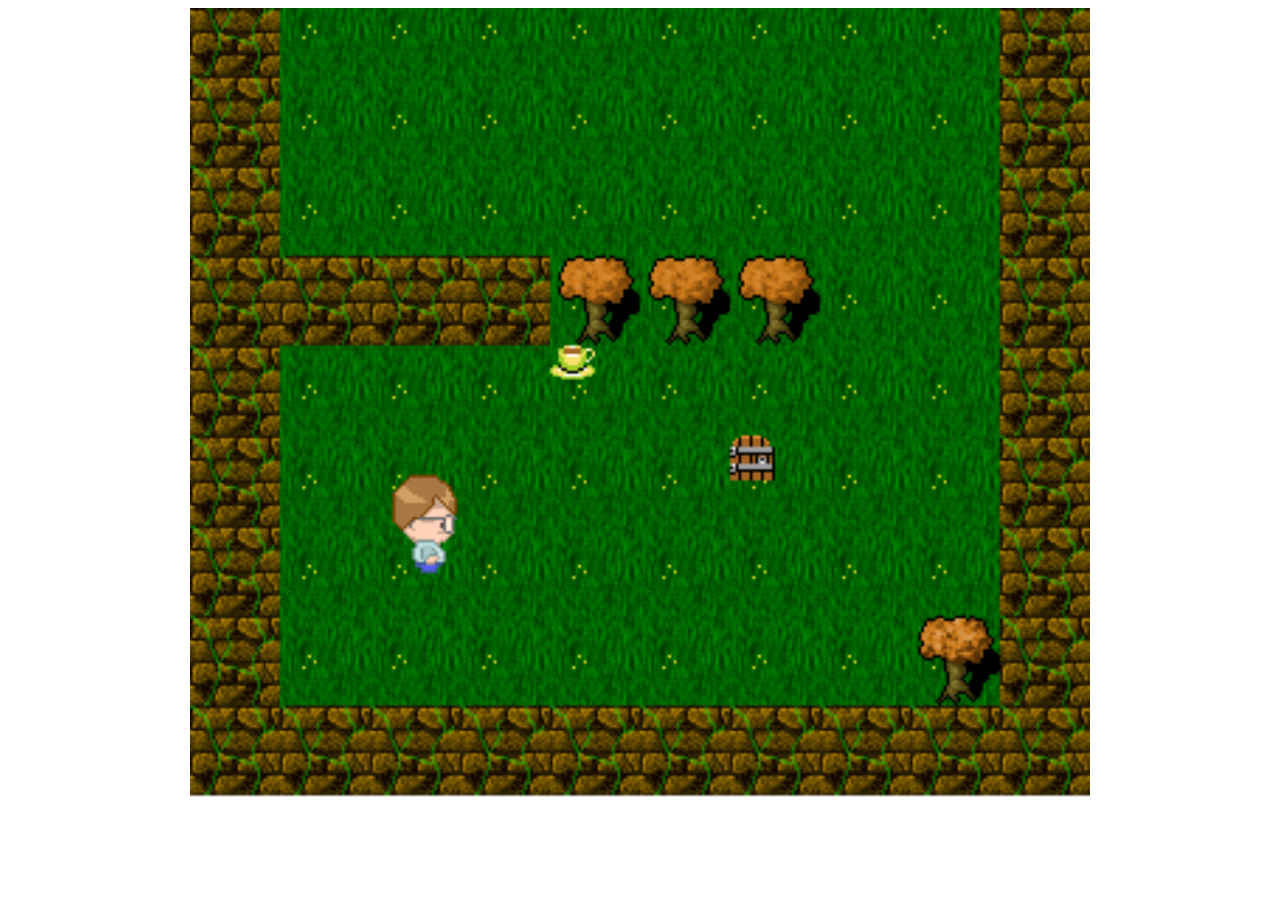
<file: index.html>
<!DOCTYPE html>
<html>

  <head>
    <meta charset="utf-8" />
    <title>Geek Hunter</title>
    
    <!--<link href="assets/css/styles.css" rel="stylesheet">-->
    
    <script type="text/javascript" src="js/phaser.min.js"></script>
    <script type="text/javascript" src="js/entities/Player.js"></script>
    <script type="text/javascript" src="js/entities/Enemy.js"></script>
    <script type="text/javascript" src="js/Boot.js"></script>
    <script type="text/javascript" src="js/Preload.js"></script>
    <script type="text/javascript" src="js/Game.js"></script>
    <script type="text/javascript" src="js/Battle.js"></script>
  </head>

  <body>  
    <!-- include the main game file -->
    <script src="js/main.js"></script>
  </body>
</html>
</file>
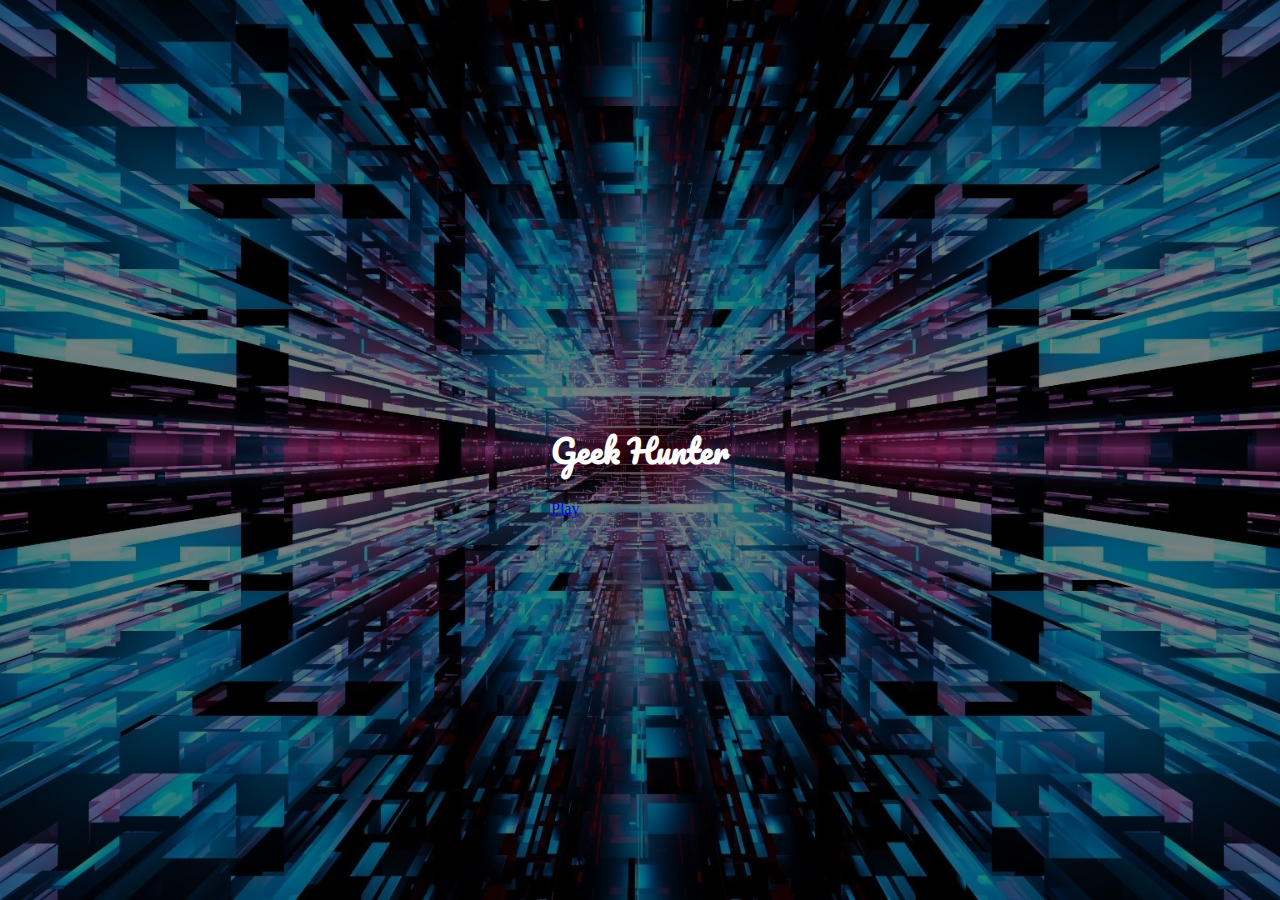
<file: splash.html>
<!DOCTYPE html>
<html>
  <head>
    <meta charset="utf-8" />
    <title>Geek Hunter</title>
    <link href='https://fonts.googleapis.com/css?family=Pacifico|Vollkorn' rel='stylesheet' type='text/css'>
    <link href="assets/css/styles.css" rel="stylesheet">
  </head>

  <body>
      <div class="bg"></div>
      <div class="container">
          <h1>Geek Hunter</h1>
          <div class="menu">
            <a href="/pelegr/rpg-project/index.html?_c9_id=livepreview0&_c9_host=https://ide.c9.io">Play</a>
          </div>
          
          
      </div>
  </body>
</html>
</file>
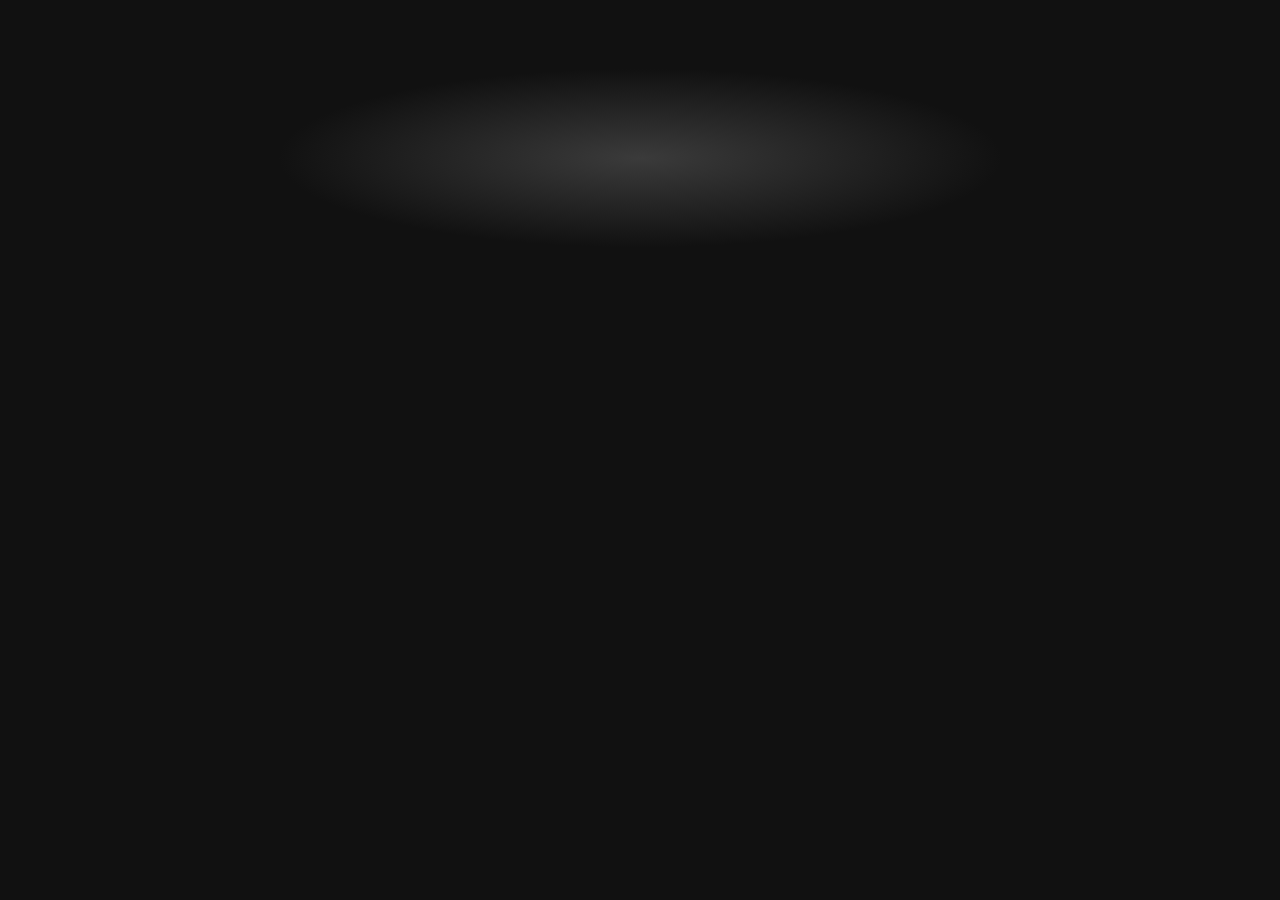
<file: assets/player/player.html>
<!DOCTYPE html>
<html>
    <head>
        <script src="https://ajax.googleapis.com/ajax/libs/jquery/1.12.0/jquery.min.js"></script>
        <meta charset="utf-8" />
       <title>Volume</title>
       <link href="player.css" rel="stylesheet">
       <link href='https://fonts.googleapis.com/css?family=Pacifico|Vollkorn' rel='stylesheet' type='text/css'>
    </head>
    <body>
        <div id="player">
		    <div id="volume"></div>
	    </div>
    </body>
</html>
</file>
<file: assets/css/styles.css>
html, body {
   height: 100%; 
   padding: 0px;
   margin: 0px;
}
.bg {
   height: 100%;
   position: relative;
   background-color: black;
}

.bg::after {
   background-size: cover;
   background-position: center;
   background-image: url("../images/background.jpg");
   opacity: 0.5;
   content: "";
   position: absolute;
   top: 0;
   left: 0;
   height: 100%;
   width: 100%;
}

.container {
   top: 50%;
   left:50%;
   transform: translate(-50% ,-50%);
   position: absolute;
}

h1 {
   font-family: pacifico;
   color: white;
   text-align: center;
   animation-duration: 3s;
   animation-name: zoomIn;
   animation-fill-mode: forwards;
}
.menu-item {
   font-family:vollkorn;
   text-align:center;
   text-decoration:none;
   font-size:30px;
   color:white;
   display:block;
   margin-left:-45%;
   opacity:0;
   animation-duration:1s;
   animation-name:slideIn;
   animation-fill-mode: forwards;
}

.menu-item:nth-of-type(1){
   animation-delay:3s;
}

.menu-item:nth-of-type(2){
   animation-delay:4s;
}

.menu {
   height: 0;
   animation-duration: 1s;
   animation-delay: 2s;
   animation-name: slideUp;
   animation-fill-mode: forwards;
}
.menu-options {
   margin-left:-45%;
   opacity:1;
}

@keyframes zoomIn {
   0% {
       font-size: 0;
       opacity: 0.2;
       text-shadow: 0;
   }
   100% {
       font-size: 70px;
       opacity: 1;
       text-shadow: -5px 5px rgba(255, 255, 255, .5);
   }
}
@keyframes slideUp {
   0% {
       height: 0;
   }
   100% {
       height: 400px;
   }
}
@keyframes slideIn{
   0% {
       margin-left:-45%;
       opacity:0;
   }
   100% {
       margin-left:0%;
       opacity:1;
   }
}


.setting-bg{
   background-color:black;
   height:100%;
   position:relative;
}

.setting-items{
   font-size:50px;
}

h2{
   margin:0px;
}
</file>
<file: assets/player/player.css>
body {
  height: 300px;
  background: rgb(17, 17, 17);
  background: -webkit-gradient(radial, center center, 0, center center, 40%, from(rgba(100, 100, 100, 0.5)), to(rgba(17, 17, 17, 0))) no-repeat url(http://iviewsource.com/exercises/audioslider/images/backgroundpattern.png), rgb(17, 17, 17);
  background: -webkit-radial-gradient(rgba(100, 100, 100, 0.5), rgba(17, 17, 17, 0) 40%) no-repeat, url(http://iviewsource.com/exercises/audioslider/images/backgroundpattern.png), rgb(17, 17, 17);
  background: -moz-radial-gradient(rgba(100, 100, 100, 0.5), rgba(17, 17, 17, 0) 40%) no-repeat, url(http://iviewsource.com/exercises/audioslider/images/backgroundpattern.png), rgb(17, 17, 17);
  background: -ms-radial-gradient(rgba(100, 100, 100, 0.5), rgba(17, 17, 17, 0) 40%) no-repeat, url(http://iviewsource.com/exercises/audioslider/images/backgroundpattern.png), rgb(17, 17, 17);
  background: -o-radial-gradient(rgba(100, 100, 100, 0.5), rgba(17, 17, 17, 0) 40%) no-repeat, url(http://iviewsource.com/exercises/audioslider/images/backgroundpattern.png), rgb(17, 17, 17);
  background: radial-gradient(rgba(100, 100, 100, 0.5), rgba(17, 17, 17, 0) 40%) no-repeat, url(http://iviewsource.com/exercises/audioslider/images/backgroundpattern.png), rgb(17, 17, 17);
}

#player {
  width: 350px;
  height: 50px;
  position: relative;
  margin: 0 auto;
  top: 150px;
  background: url('http://iviewsource.com/exercises/audioslider/images/volume-background.png') no-repeat left top;
}

#volume {
  position: absolute;
  left: 24px;
  margin: 0 auto;
  height: 15px;
  width: 300px;
  background: url('http://iviewsource.com/exercises/audioslider/images/volume-empty.png') no-repeat left top;
  border: none;
  outline: none;
}

#volume .ui-slider-range-min {
  height: 15px;
  width: 300px;
  position: absolute;
  background: url('http://iviewsource.com/exercises/audioslider/images/volume-full.png') no-repeat left top;
  border: none;
  outline: none;
}

#volume .ui-slider-handle {
  width: 38px;
  height: 39px;
  background: url('http://iviewsource.com/exercises/audioslider/images/volume-knob.png') no-repeat left top;
  position: absolute;
  margin-left: -15px;
  cursor: pointer;
  outline: none;
  border: none;
}

#volume-label {
  display: block;
  width: 200px;
  color: white;
  background-color: gray;
  border-radius: 4px;
}

/*.hidden {*/
/*  display: none;*/
/*}*/
</file>
